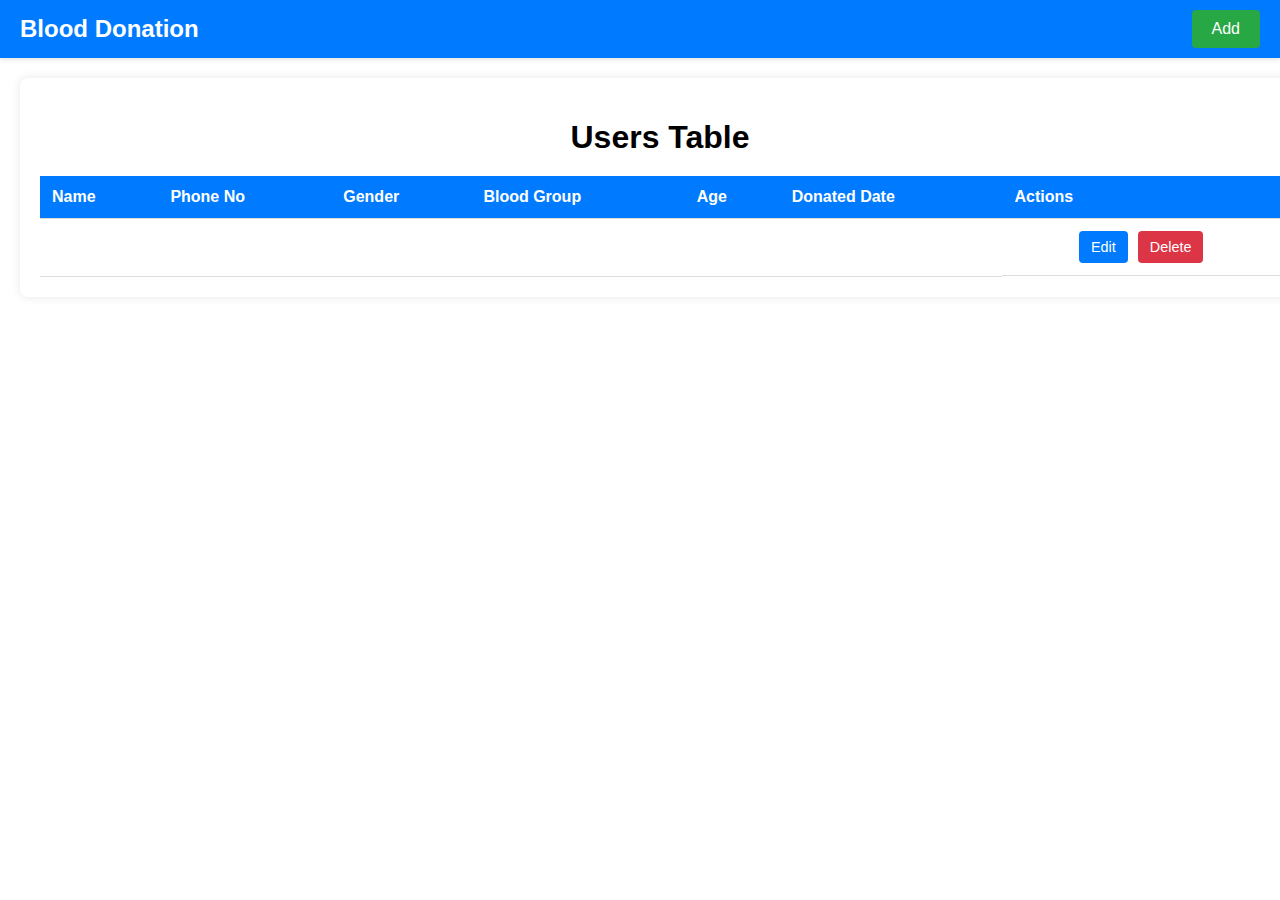
<file: index.html>
<!DOCTYPE html>
<html lang="en">
<head>
    <meta charset="UTF-8">
    <meta name="viewport" content="width=device-width, initial-scale=1.0">
    <title>Document</title>
    <link rel="stylesheet" href="./css/style.css">
</head>
<body>
    <div class="navbar">
        <h1>Blood Donation</h1>
        <a href="./profile.html"><button class="add-button">Add</button></a>
    </div>
    <div class="main-content">
        <div class="container">
            <h1>Users Table</h1>
            <table>
                <thead>
                    <tr>
                        <th>Name</th>
                        <th>Phone No</th>
                        <th>Gender</th>
                        <th>Blood Group</th>
                        <th>Age</th>
                        <th>Donated Date</th>
                        <th>Actions</th>
                    </tr>
                </thead>
                <tbody>
                    <!-- Example row; duplicate and modify as needed -->
                    <tr>
                        <td></td>
                        <td></td>
                        <td></td>
                        <td></td>
                        <td></td>
                        <td></td>
                        <td class="actions">
                            <button class="edit-button">Edit</button>
                            <button class="delete-button">Delete</button>
                        </td>
                    </tr>
    
                </tbody>
            </table>
        </div>
    </div>
           
  
</body>
</html>
</file>
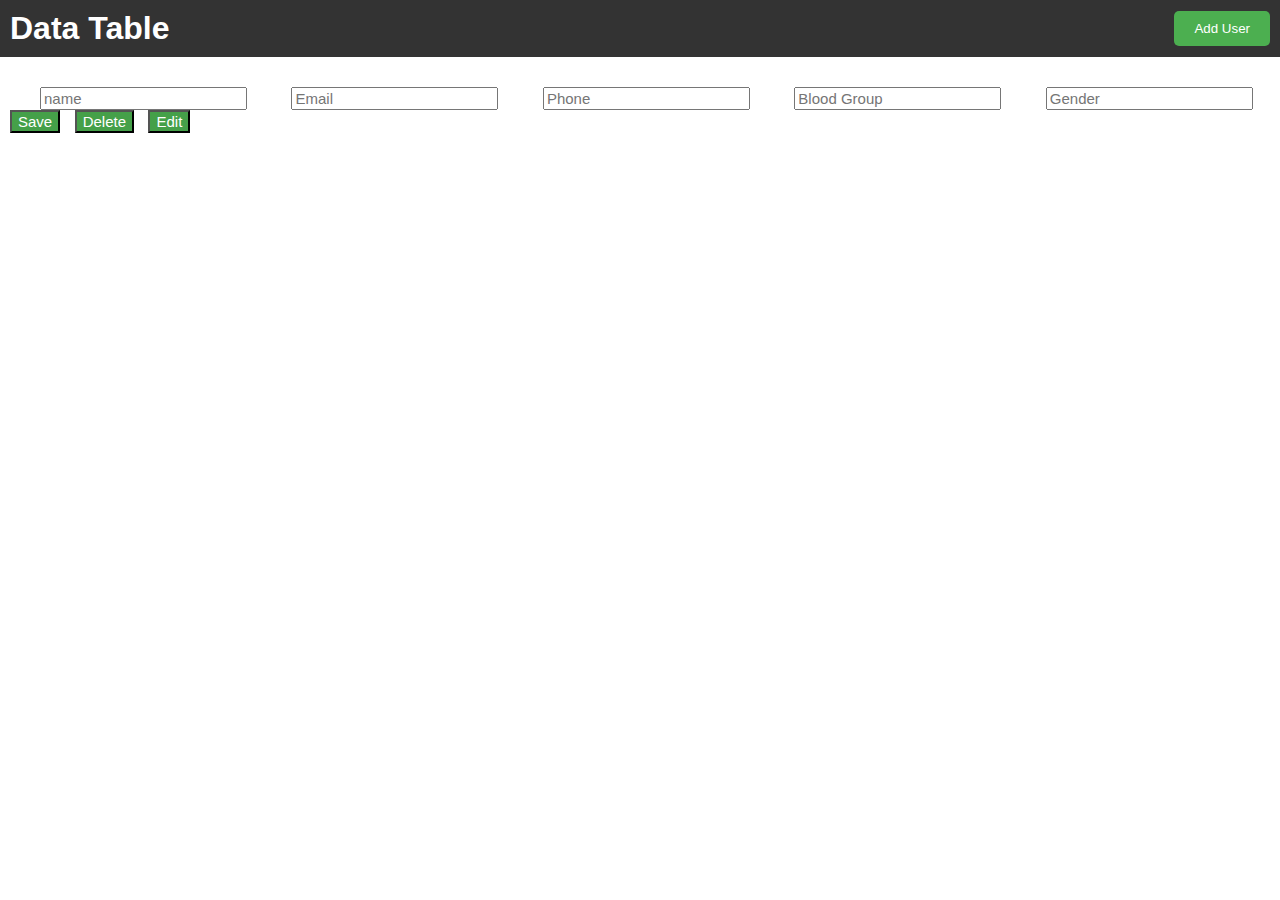
<file: client/index.html>
<!DOCTYPE html>
<html lang="en">
<head>
    <meta charset="UTF-8">
    <meta name="viewport" content="width=device-width, initial-scale=1.0">
    <title>Document</title>
    <link rel="stylesheet" href="./css/index.css">
</head>
<body>
    <div class="navbar">
        <div class="navbar-left">
            <h1>Data Table</h1>
        </div>
        <div class="navbar-right">
            <a href="./pages/adddonor.html"><button id="addUserBtn">Add User</button></a>
        </div>
    </div>
    <div>
        <input type="text" class="ty" placeholder="name">
        <input type="text" class="ty" placeholder="Email">
        <input type="text" class="ty" placeholder="Phone">
        <input type="text" class="ty" placeholder="Blood Group">
        <input type="text" class="ty" placeholder="Gender">  
        <button class="s">Save</button>
        <button class="s">Delete</button>
        <button class="s">Edit</button>  
    </div>
    <script src="./js/custom.js"></script>
</body>
</html>
</file>
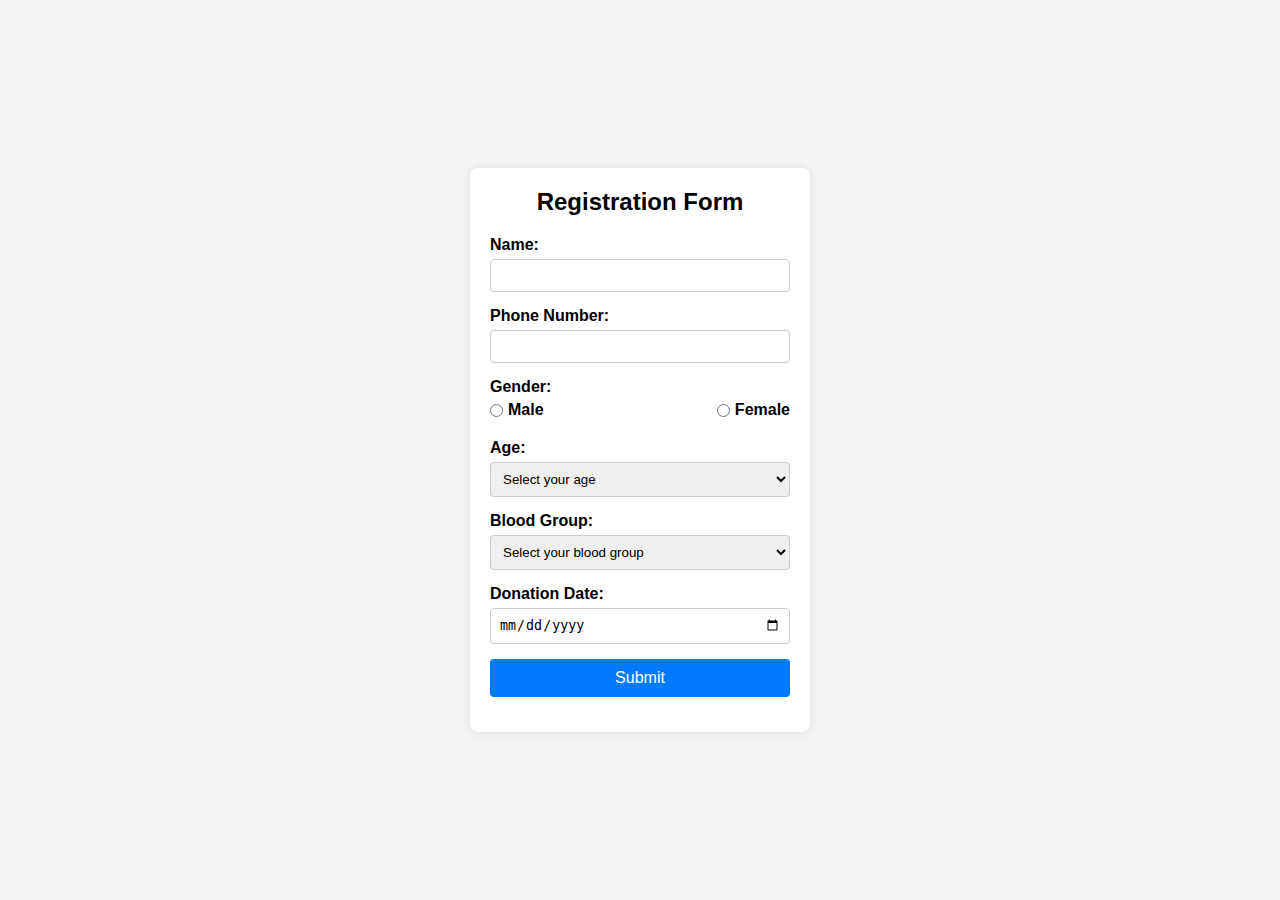
<file: profile.html>
<!DOCTYPE html>
<html lang="en">
<head>
    <meta charset="UTF-8">
    <meta name="viewport" content="width=device-width, initial-scale=1.0">
    <title>Document</title>
    <link rel="stylesheet" href="./css/profile.css">
</head>
<body>
   
    <div class="form-container">
        <h2>Registration Form</h2>
        <form>
            <div class="form-group">
                <label for="name">Name:</label>
                <input type="text" id="name" name="name" required>
            </div>
            <div class="form-group">
                <label for="phone">Phone Number:</label>
                <input type="text" id="phone" name="phone" pattern="[0-9]{10}" title="Please enter a 10-digit phone number" required>
            </div>
            <div class="form-group">
                <label>Gender:</label>
                <div class="gender-options">
                    <label><input type="radio" name="gender" value="male" required> Male</label>
                    <label><input type="radio" name="gender" value="female" required> Female</label>
                </div>
            </div>
            <div class="form-group">
                <label for="age">Age:</label>
                <select id="age" name="age" required>
                    <option value="" disabled selected>Select your age</option>
                    <option value="under_18">Under 18</option>
                    <option value="18_24">18-24</option>
                    <option value="25_34">25-34</option>
                    <option value="35_44">35-44</option>
                    <option value="45_54">45-54</option>
                    <option value="55_64">55-64</option>
                    <option value="65_plus">65+</option>
                </select>
            </div>
            <div class="form-group">
                <label for="blood-group">Blood Group:</label>
                <select id="blood-group" name="blood-group" required>
                    <option value="" disabled selected>Select your blood group</option>
                    <option value="A+">A+</option>
                    <option value="A-">A-</option>
                    <option value="B+">B+</option>
                    <option value="B-">B-</option>
                    <option value="AB+">AB+</option>
                    <option value="AB-">AB-</option>
                    <option value="O+">O+</option>
                    <option value="O-">O-</option>
                </select>
            </div>
            <div class="form-group">
                <label for="donated-date">Donation Date:</label>
                <input type="date" id="donated-date" name="donated-date" required>
            </div>
            <div class="form-group">
                <button type="submit">Submit</button> 

   

</body>
</html>
</file>
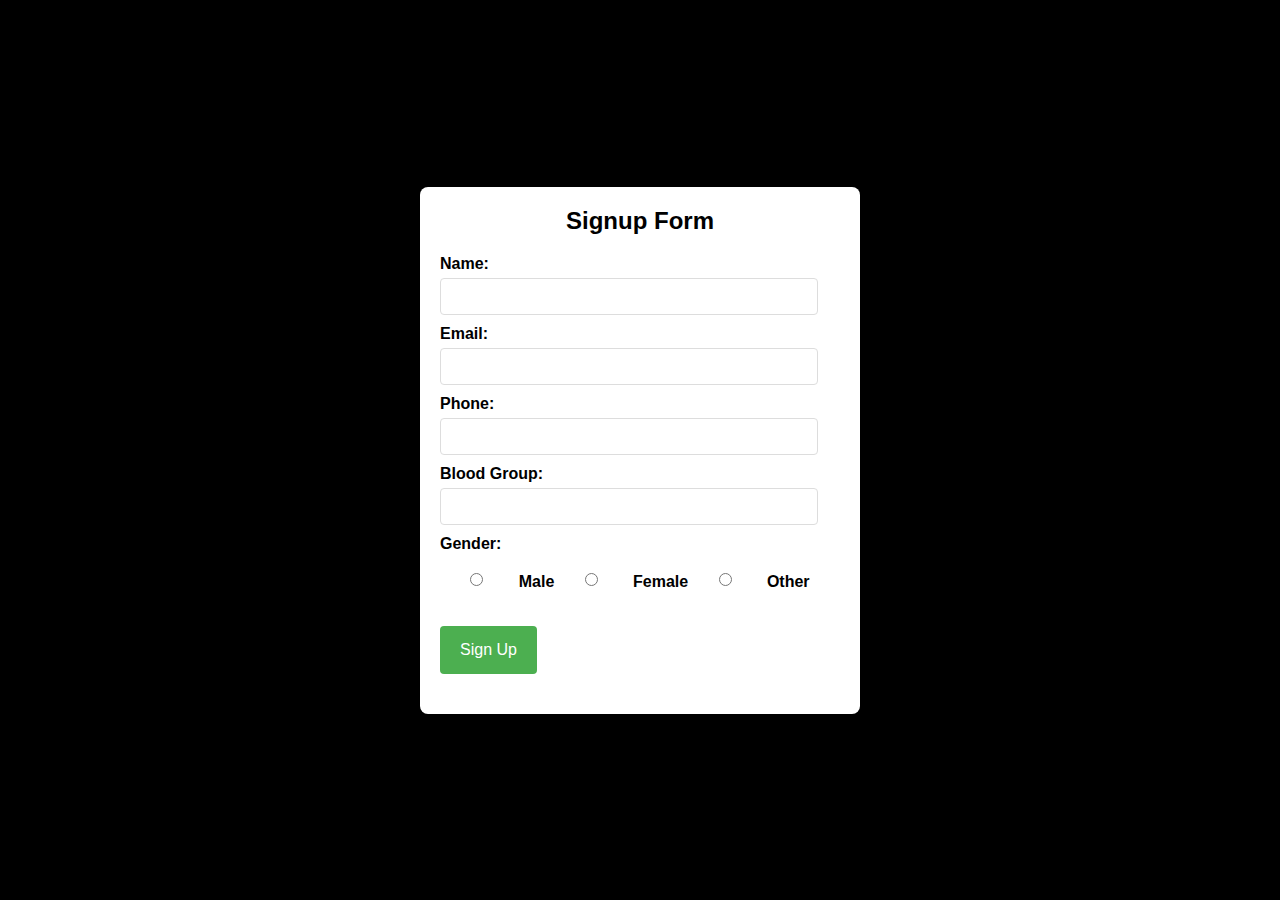
<file: client/pages/adddonor.html>
<!DOCTYPE html>
<html lang="en">
<head>
    <meta charset="UTF-8">
    <meta name="viewport" content="width=device-width, initial-scale=1.0">
    <title>Document</title>
    <link rel="stylesheet" href="../css/adddonor.css">
</head>
<body>
    <div class="form-container">
        <form>
            <h2>Signup Form</h2>
            <label for="name">Name:</label>
            <input type="text" id="name" name="name" required>
            
            <label for="email">Email:</label>
            <input type="email" id="email" name="email" required>
            
            <label for="phone">Phone:</label>
            <input type="tel" id="phone" name="phone" required>
            
            <label for="blood-group">Blood Group:</label>
            <input type="text" id="blood-group" name="blood-group" required>
            
            <label>Gender:</label>
            <div class="gender-group">
                <input type="radio" id="male" name="gender" value="male">
                <label for="male">Male</label>
                <input type="radio" id="female" name="gender" value="female">
                <label for="female">Female</label>
                <input type="radio" id="other" name="gender" value="other">
                <label for="other">Other</label>
            </div>
            <button type="submit">Sign Up</button>
        </form>
    </div>

</body>
</html>
</file>
<file: css/style.css>
body {
    font-family: Arial, sans-serif;
    margin: 0;
    padding: 0;
    display: flex;
    flex-direction: column;
    min-height: 100vh;
}
.navbar {
    background-color: #007bff;
    color: white;
    display: flex;
    justify-content: space-between;
    align-items: center;
    padding: 10px 20px;
    box-shadow: 0 2px 4px rgba(0, 0, 0, 0.1);
}
.navbar h1 {
    margin: 0;
    font-size: 1.5em;
}
.add-button {
    background-color: #28a745;
    color: white;
    border: none;
    padding: 10px 20px;
    border-radius: 4px;
    cursor: pointer;
    font-size: 1em;
}
.add-button:hover {
    background-color: #218838;
}
.main-content {
    padding: 20px;
    flex: 1;
}
.container {
    width: 100%;
    padding: 20px;
    background-color: #fff;
    border-radius: 8px;
    box-shadow: 0 0 10px rgba(0, 0, 0, 0.1);
}
h1 {
    text-align: center;
    margin-bottom: 20px;
}
table {
    width: 100%;
    border-collapse: collapse;
}
table th, table td {
    padding: 12px;
    text-align: left;
    border-bottom: 1px solid #ddd;
}
table th {
    background-color: #007bff;
    color: white;
}
table tr:hover {
    background-color: #f1f1f1;
}
.actions {
    display: flex;
    justify-content: center;
}
.actions button {
    background-color: #007bff;
    color: white;
    border: none;
    padding: 8px 12px;
    border-radius: 4px;
    cursor: pointer;
    margin: 0 5px;
    font-size: 0.9em;
}
.actions button:hover {
    background-color: #0056b3;
}
.actions .delete-button {
    background-color: #dc3545;
}
.actions .delete-button:hover {
    background-color: #c82333;
}
</file>
<file: client/css/index.css>
body {
    font-family: Arial, sans-serif;
    margin: 0;
    padding: 0;
}

.navbar {
    display: flex;
    justify-content: space-between;
    align-items: center;
    background-color: #333;
    color: white;
    padding: 10px;
}

.navbar-left h1 {
    margin: 0;
}

.navbar-right button {
    padding: 10px 20px;
    background-color: #4CAF50;
    color: white;
    border: none;
    border-radius: 5px;
    cursor: pointer;
}

.navbar-right button:hover {
    background-color: #45a049;
}
.ty{
    /* border-radius:5px; */
    font-size: 15px;
    margin-top: 30px;
    margin-left: 40px;
}
.s{
    /* border-radius:5px; */
    font-size: 15px;
    background-color:#45a049;
    color: white;
    margin-left: 10px;
}
</file>
<file: css/profile.css>
*{
    margin: 0;
    padding: 0;
}

body {
    font-family: Arial, sans-serif;
    background-color: #f4f4f4;
    display: flex;
    justify-content: center;
    align-items: center;
    height: 100vh;
    margin: 0;
}
.form-container {
    background-color: #fff;
    padding: 20px;
    border-radius: 8px;
    box-shadow: 0 0 10px rgba(0, 0, 0, 0.1);
    width: 300px;
}
.form-container h2 {
    margin-bottom: 20px;
    font-size: 1.5em;
    text-align: center;
}
.form-group {
    margin-bottom: 15px;
}
.form-group label {
    display: block;
    margin-bottom: 5px;
    font-weight: bold;
}
.form-group input[type="text"],
.form-group input[type="date"],
.form-group select {
    width: 100%;
    padding: 8px;
    border: 1px solid #ccc;
    border-radius: 4px;
    box-sizing: border-box;
}
.form-group input[type="radio"] {
    margin-right: 5px;
}
.form-group .gender-options {
    display: flex;
    justify-content: space-between;
}
.form-group .gender-options label {
    display: flex;
    align-items: center;
}
.form-group .gender-options input[type="radio"] {
    margin-right: 5px;
}
.form-group button {
    background-color: #007bff;
    color: white;
    border: none;
    padding: 10px 15px;
    border-radius: 4px;
    cursor: pointer;
    width: 100%;
    font-size: 1em;
}
.form-group button:hover {
    background-color: #0056b3;
}
</file>
<file: client/css/adddonor.css>
*{
    margin: 0;
    padding: 0;
}


body {
    font-family: Arial, sans-serif;
    background-color:black;
    display: flex;
    justify-content: center;
    align-items: center;
    height: 100vh;
    margin: 0;
}

.form-container {
    background: #fff;
    padding: 20px;
    border-radius: 8px;
    box-shadow: 0 0 10px rgba(0, 0, 0, 0.1);
    width: 100%;
    max-width: 400px;
}

h2 {
    margin-bottom: 20px;
    font-size: 24px;
    text-align: center;
}

label {
    display: block;
    margin: 10px 0 5px;
    font-weight: bold;
}

input[type="text"],
input[type="email"],
input[type="tel"] {
    width: calc(100% - 22px);
    padding: 10px;
    border: 1px solid #ddd;
    border-radius: 4px;
    box-sizing: border-box;
}

.gender-group {
    margin: 10px 0;
    display: flex;
    flex-direction: row;
    justify-content: space-evenly;
}

.gender-group input[type="radio"] {
    margin-right: 5px;
}

button {
    background-color: #4CAF50;
    color: white;
    border: none;
    padding: 15px 20px;
    text-align: center;
    text-decoration: none;
    display: inline-block;
    font-size: 16px;
    margin: 20px 0;
    cursor: pointer;
    border-radius: 4px;
}

button:hover {
    background-color: #45a049;
}
</file>
